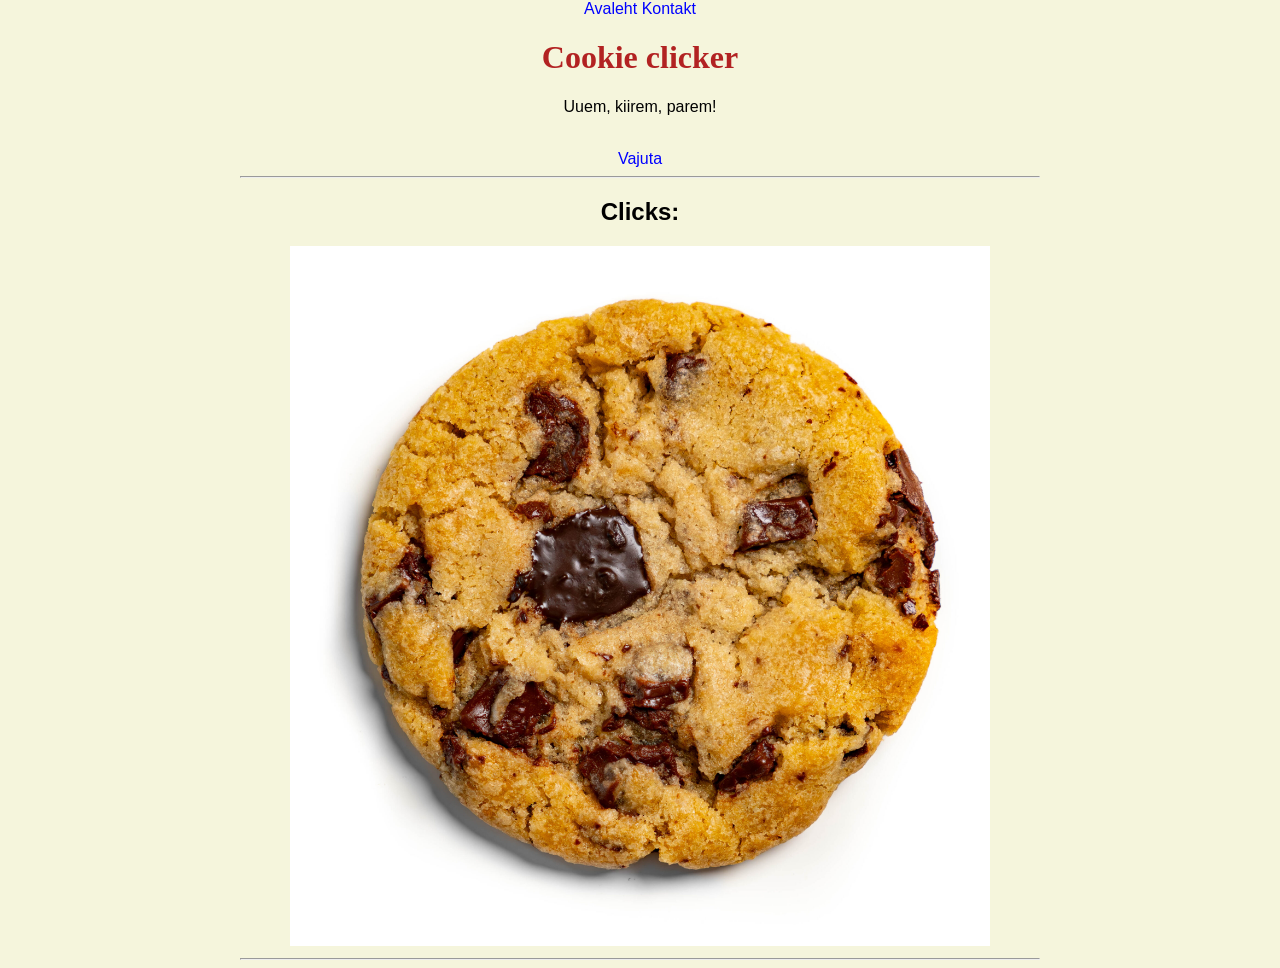
<file: index.html>
<!DOCTYPE html>
<html lang="en">
<head>
    <meta charset="UTF-8">
    <meta name="viewport" content="width=device-width, initial-scale=1.0">
    <title>Cookie clicker</title>
    <link rel="stylesheet" href="style.css">

</head>
<body>
    <div class="rav">
    <a href="index.html">Avaleht</a>
    <a href="kontakt.html">Kontakt</a>
    </div>

    <script>
        window.onload = function() {
        let algne = document.getElementById("clicks");
        algne.innerHTML = localStorage.getItem("test");
        }

        function counter(){
            let algne = document.getElementById("clicks");
            let tulemus = Number(algne.innerHTML) + 1;
            algne.innerHTML = tulemus;
        
            localStorage.setItem("test",tulemus);
        }
    </script>

    <h1>Cookie clicker</h1>
    <p>Uuem, kiirem, parem!</p>
    <br>
    <a href="https://www.ekool.eu/">Vajuta</a>
    <hr>
    <h2>Clicks: <span id="clicks">0</span></h2>
    <img src="pildid/Cookie-New-01-scaled.jpg" alt="pilt1" style="width: 700px;" onclick="counter()">
    <hr>
</body>
</html>
</file>
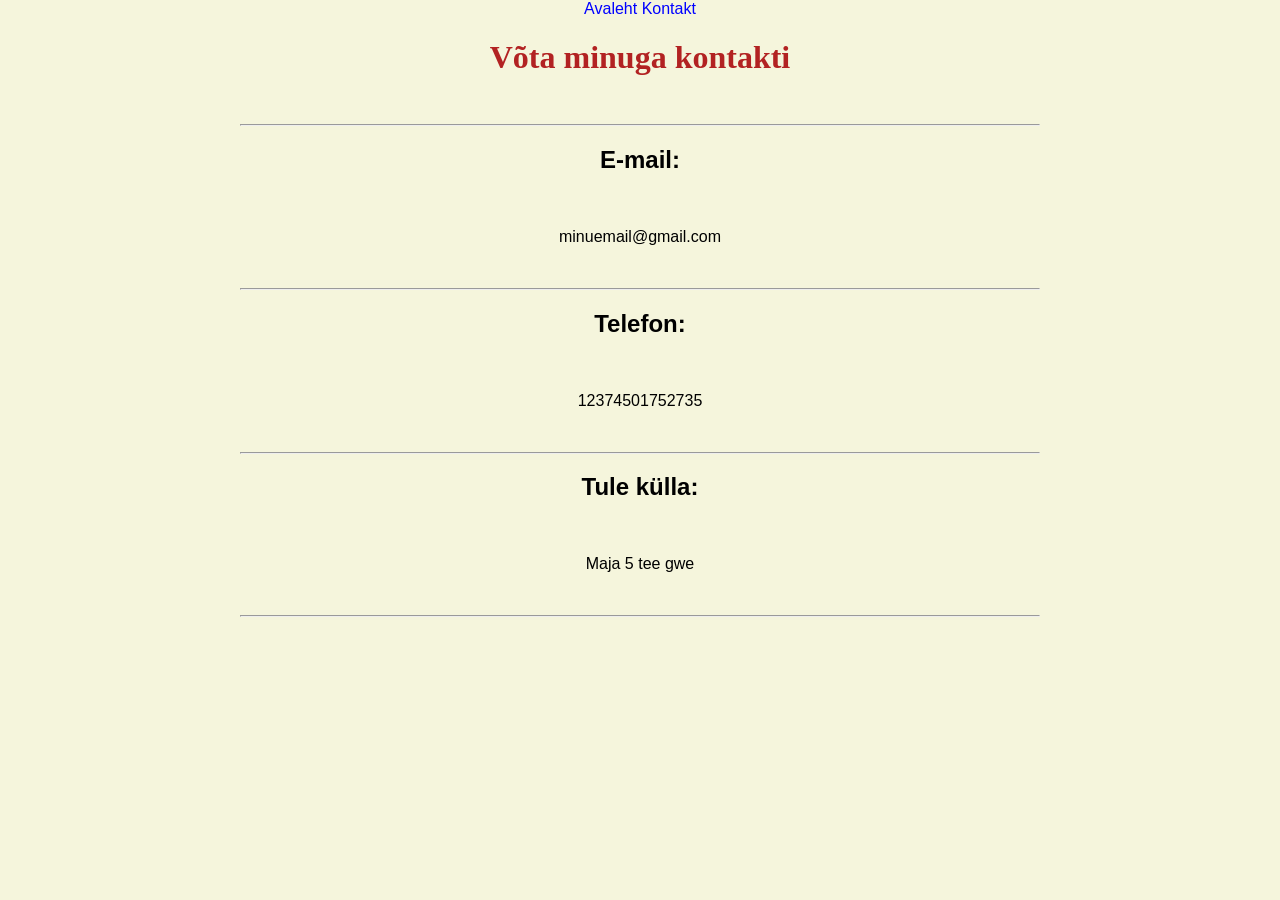
<file: kontakt.html>
<!DOCTYPE html>
<html lang="en">
<head>
    <meta charset="UTF-8">
    <meta name="viewport" content="width=device-width, initial-scale=1.0">
    <title>Website 2</title>
    <link rel="stylesheet" href="style.css">
</head>
<body>
    <div class="nav">
    <a href="index.html">Avaleht</a>
    <a href="kontakt.html">Kontakt</a>
    </div>

    <h1>Võta minuga kontakti</h1>
    <br>
    <hr>
    <h2>E-mail:</h2>
    <br>
    <p>minuemail@gmail.com</p>
    <br>
    <hr>
    <h2>Telefon:</h2>
    <br>
    <p>12374501752735</p>
    <br>
    <hr>
    <h2>Tule külla: </h2>
    <br>
    <p>Maja 5 tee gwe</p>
    <br>
    <hr>

</body>
</html>
</file>
<file: style.css>
a{
            color: blue;
            text-decoration: none;
        }
        body{
            max-width: 50em;
            margin: 0 auto;
            text-align: center;
            background-color: beige;
            font-family: 'Trebuchet MS', 'Lucida Sans Unicode', 'Lucida Grande', 'Lucida Sans', Arial, sans-serif;
        }
        h1{
            color: firebrick;
            text-align: center;
            font-family: 'Times New Roman', Times, serif;
        }
        .nav a{
            color: blue;
        }
        .rav a{
            color: blue;
        }
</file>
